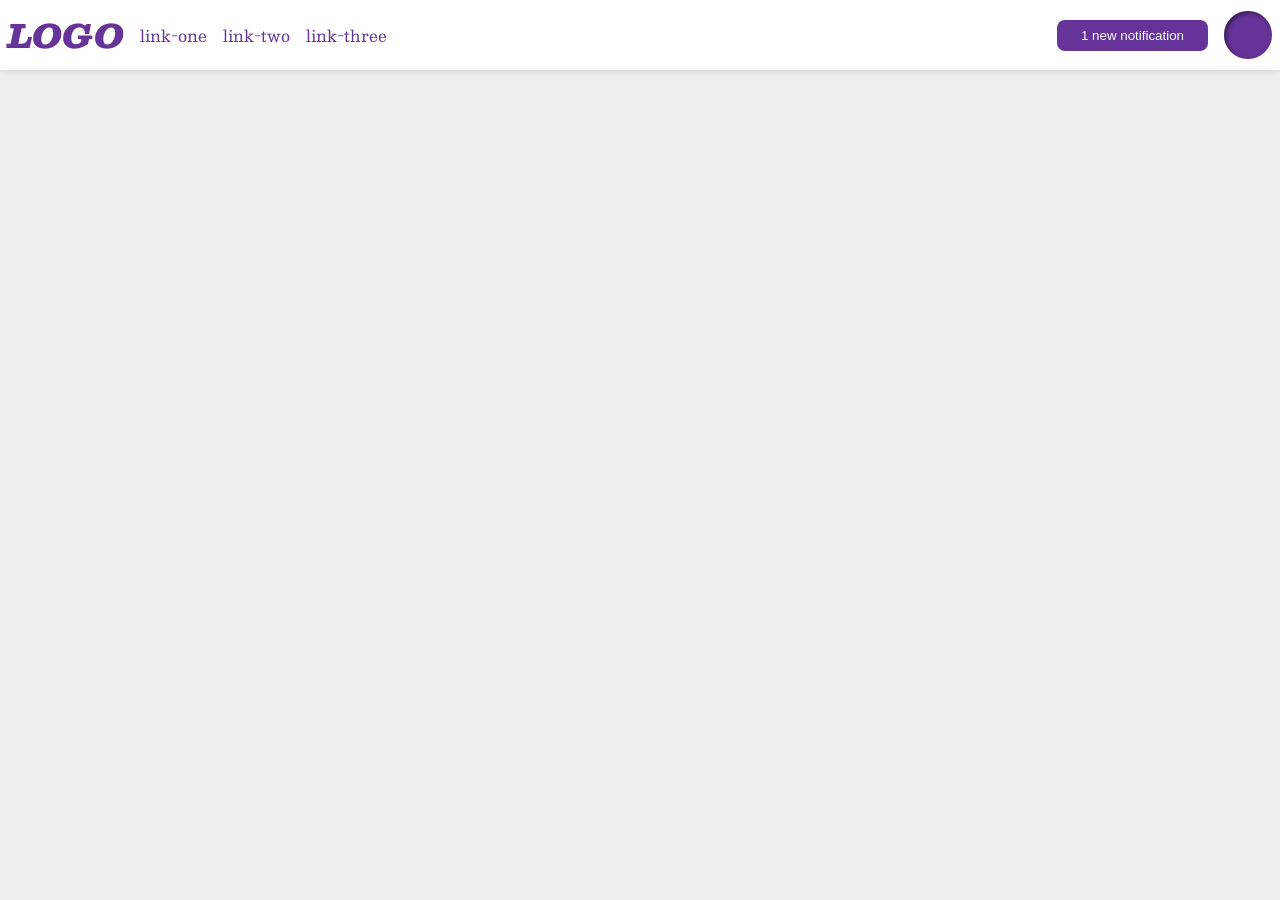
<file: foundations/flex/03-flex-header-2/index.html>
<!DOCTYPE html>
<html lang="en">
  <head>
    <meta charset="UTF-8">
    <meta http-equiv="X-UA-Compatible" content="IE=edge">
    <meta name="viewport" content="width=device-width, initial-scale=1.0">
    <title>Flex Header 2</title>
    <link rel="stylesheet" href="style.css">
  </head>
  <body>
    <div class="header">
      <div class="leftItems">
        <div class="logo">
          LOGO
        </div>
        <ul class="links">
          <li><a href="https://google.com">link-one</a></li>
          <li><a href="https://google.com">link-two</a></li>
          <li><a href="https://google.com">link-three</a></li>
        </ul>
      </div>
      
      <div class="rightItems">
        <button class="notifications">
          1 new notification
        </button>
        <div class="profile-image"></div>
      </div>
    </div>
  </body>
</html>
</file>
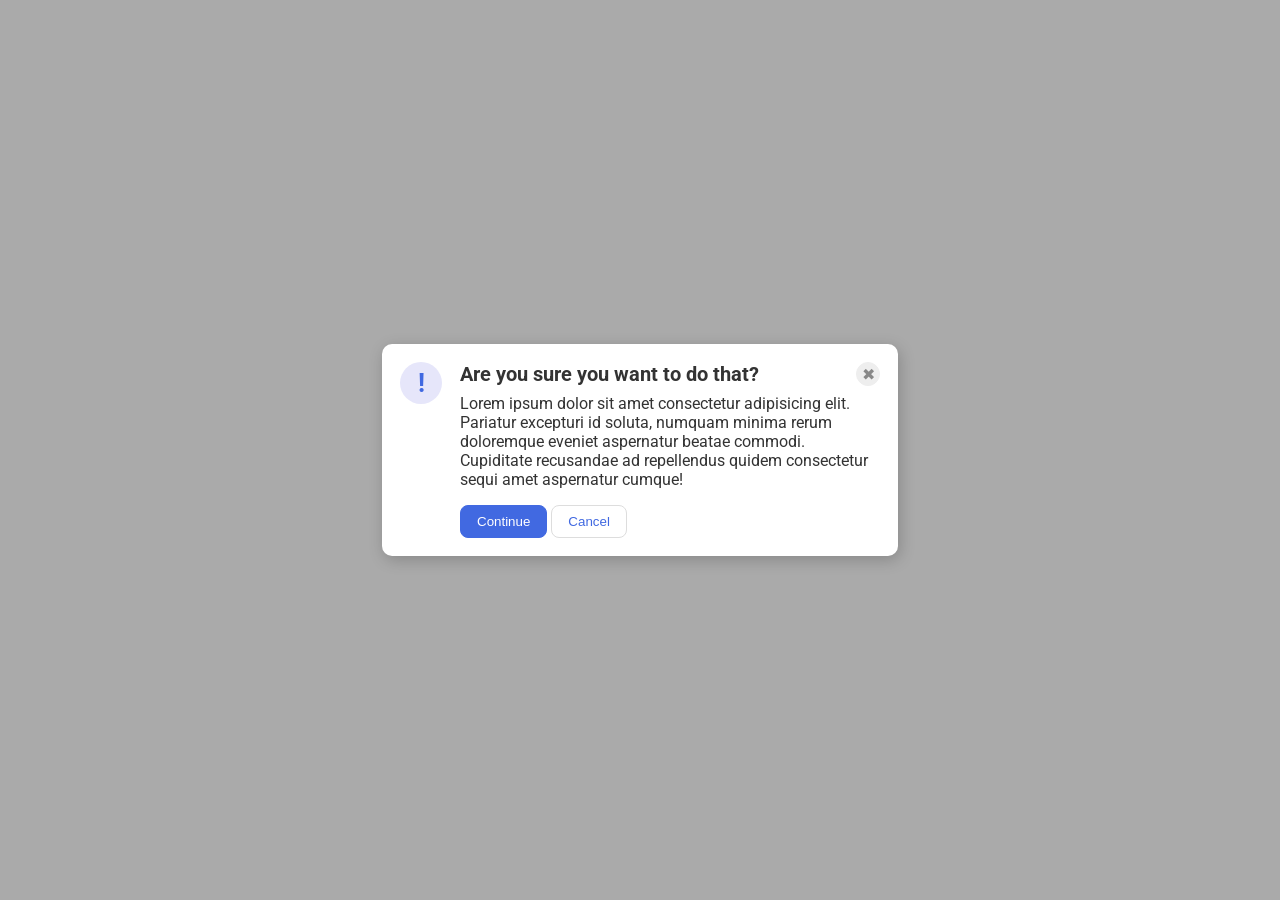
<file: foundations/flex/05-flex-modal/index.html>
<!DOCTYPE html>
<html lang="en">
  <head>
    <meta charset="UTF-8">
    <meta http-equiv="X-UA-Compatible" content="IE=edge">
    <meta name="viewport" content="width=device-width, initial-scale=1.0">
    <link rel="stylesheet" href="style.css">
    <title>Modal</title>
  </head>
  <body>
    <div class="modal">
      <div class="icon">!</div>
      <div class="middleContent">
        <div class="headerRow">
          <div class="header">Are you sure you want to do that?</div>
          <button class="close-button">✖</button>
        </div>
        <div class="text">Lorem ipsum dolor sit amet consectetur adipisicing elit. Pariatur excepturi id soluta, numquam minima rerum doloremque eveniet aspernatur beatae commodi. Cupiditate recusandae ad repellendus quidem consectetur sequi amet aspernatur cumque!</div>
        <button class="continue">Continue</button>
        <button class="cancel">Cancel</button>
      </div>
    </div>
  </body>
</html>
</file>
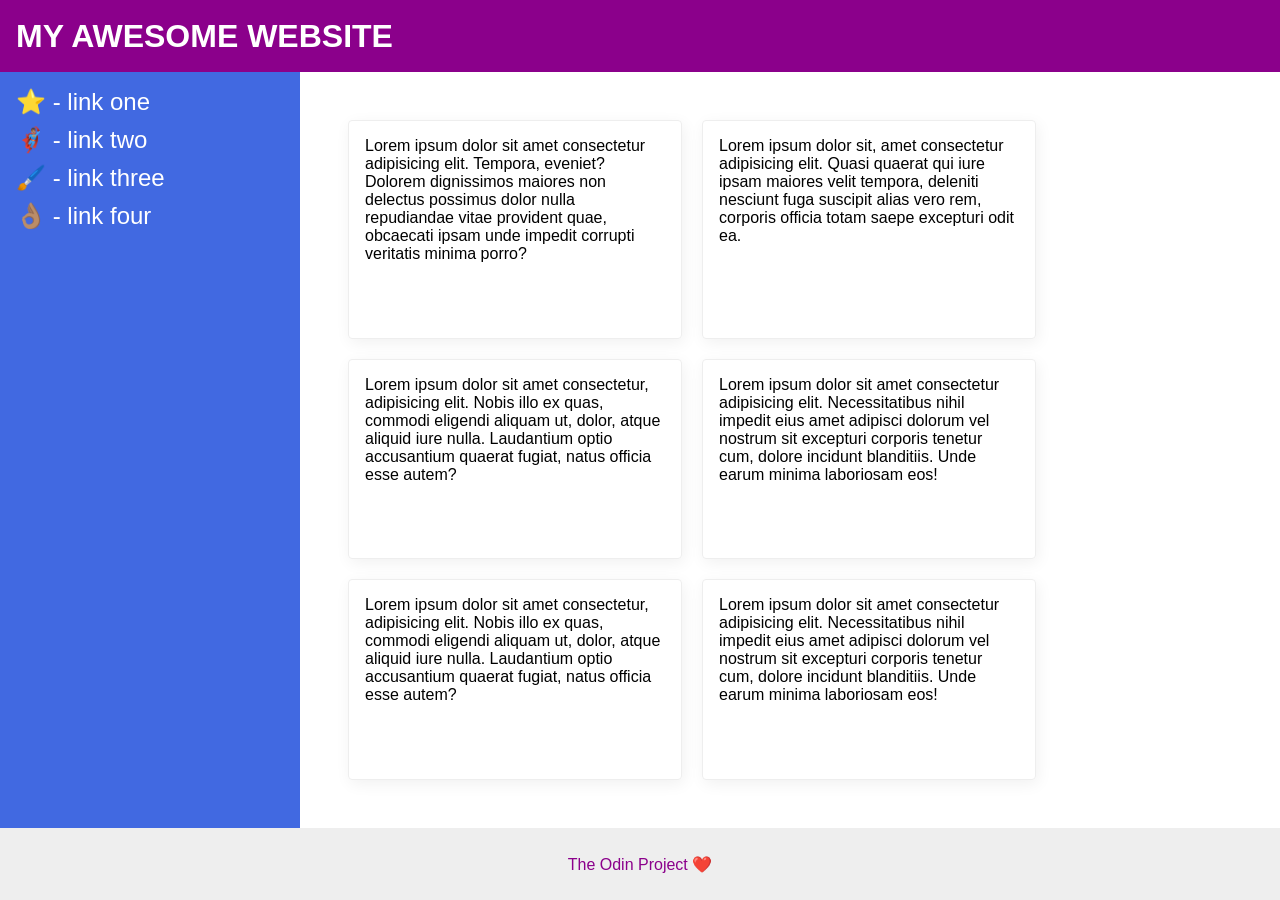
<file: foundations/flex/07-flex-layout-2/index.html>
<!DOCTYPE html>
<html lang="en">
  <head>
    <meta charset="UTF-8">
    <meta http-equiv="X-UA-Compatible" content="IE=edge">
    <meta name="viewport" content="width=device-width, initial-scale=1.0">
    <title>The Holy Grail</title>
    <link rel="stylesheet" href="style.css">
  </head>
  <body>
    <div class="header">
      MY AWESOME WEBSITE
    </div>
    
    <div class="pageContent">
      <div class="sidebar">
        <ul>
          <li><a href="#">⭐ - link one</a></li>
          <li><a href="#">🦸🏽‍♂️ - link two</a></li>
          <li><a href="#">🖌️ - link three</a></li>
          <li><a href="#">👌🏽 - link four</a></li>
        </ul>
      </div>

      <div class="links">
        <div class="card">Lorem ipsum dolor sit amet consectetur adipisicing elit. Tempora, eveniet? Dolorem dignissimos maiores non delectus possimus dolor nulla repudiandae vitae provident quae, obcaecati ipsam unde impedit corrupti veritatis minima porro?</div>
        <div class="card">Lorem ipsum dolor sit, amet consectetur adipisicing elit. Quasi quaerat qui iure ipsam maiores velit tempora, deleniti nesciunt fuga suscipit alias vero rem, corporis officia totam saepe excepturi odit ea.</div>
        <div class="card">Lorem ipsum dolor sit amet consectetur, adipisicing elit. Nobis illo ex quas, commodi eligendi aliquam ut, dolor, atque aliquid iure nulla. Laudantium optio accusantium quaerat fugiat, natus officia esse autem?</div>
        <div class="card">Lorem ipsum dolor sit amet consectetur adipisicing elit. Necessitatibus nihil impedit eius amet adipisci dolorum vel nostrum sit excepturi corporis tenetur cum, dolore incidunt blanditiis. Unde earum minima laboriosam eos!</div>
        <div class="card">Lorem ipsum dolor sit amet consectetur, adipisicing elit. Nobis illo ex quas, commodi eligendi aliquam ut, dolor, atque aliquid iure nulla. Laudantium optio accusantium quaerat fugiat, natus officia esse autem?</div>
        <div class="card">Lorem ipsum dolor sit amet consectetur adipisicing elit. Necessitatibus nihil impedit eius amet adipisci dolorum vel nostrum sit excepturi corporis tenetur cum, dolore incidunt blanditiis. Unde earum minima laboriosam eos!</div>
      </div>
    </div>

    <div class="footer">
      The Odin Project ❤️
    </div>
  </body>
</html>
</file>
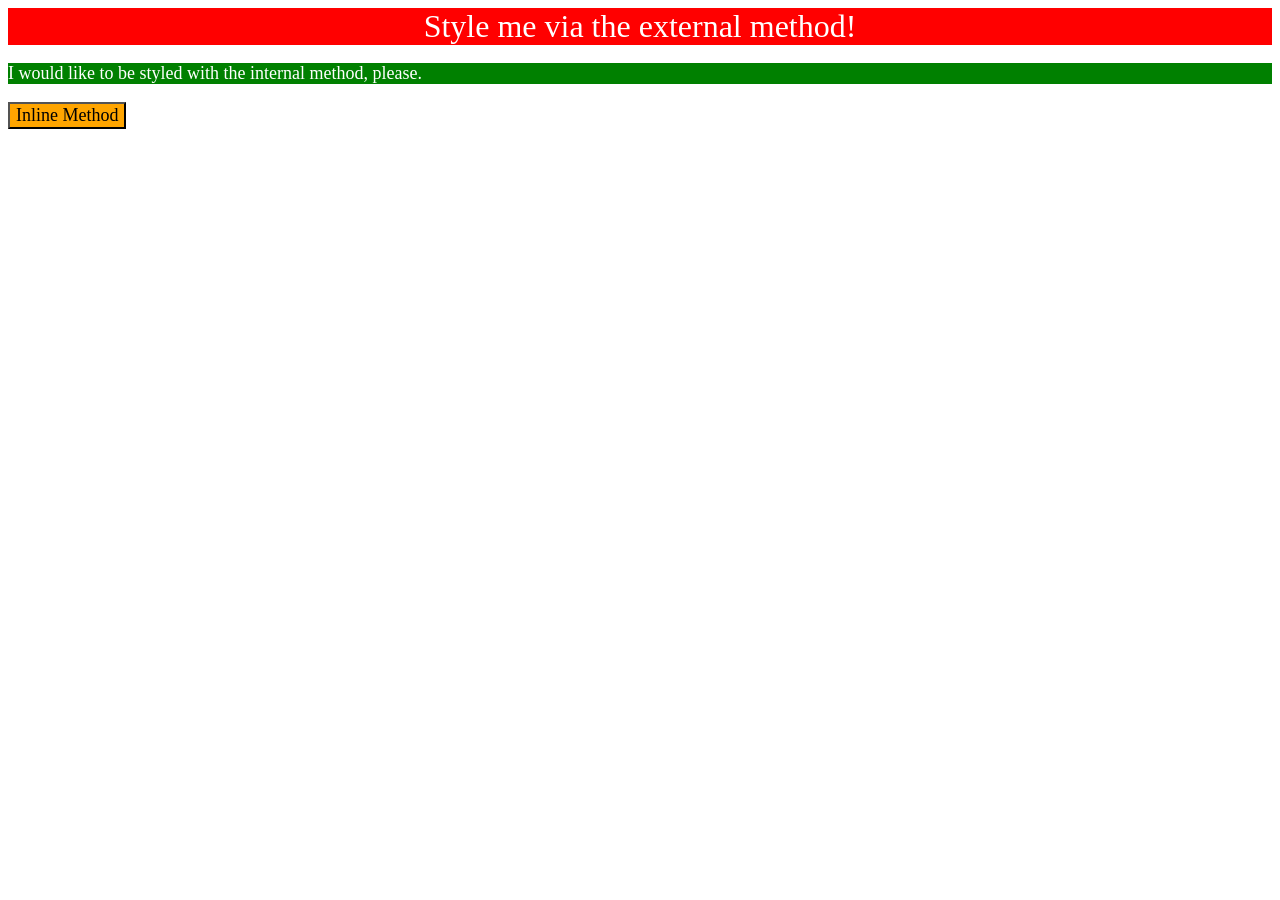
<file: foundations/intro-to-css/01-css-methods/index.html>
<!DOCTYPE html>
<html lang="en">
  <head>
    <meta charset="UTF-8">
    <meta http-equiv="X-UA-Compatible" content="IE=edge">
    <meta name="viewport" content="width=device-width, initial-scale=1.0">
    <link rel="stylesheet" href="style.css">
    <title>Methods for Adding CSS</title>

	<style>
    p {
		background-color: green;
    	color: white;
    	font-weight: 300;
    	font-family: 'Times New Roman', Times, serif;
    	text-align: left;
    	font-size: 18px;
    }
  </style>
  </head>

  <body>
    <div>Style me via the external method!</div>
    <p>I would like to be styled with the internal method, please.</p>
    
  </body><button style="color: #000000; background-color: orange; font-weight: 500; font-family: 'Times New Roman', Times, serif; text-align: left; font-size: 18px;">Inline Method</button>
</html>
</file>
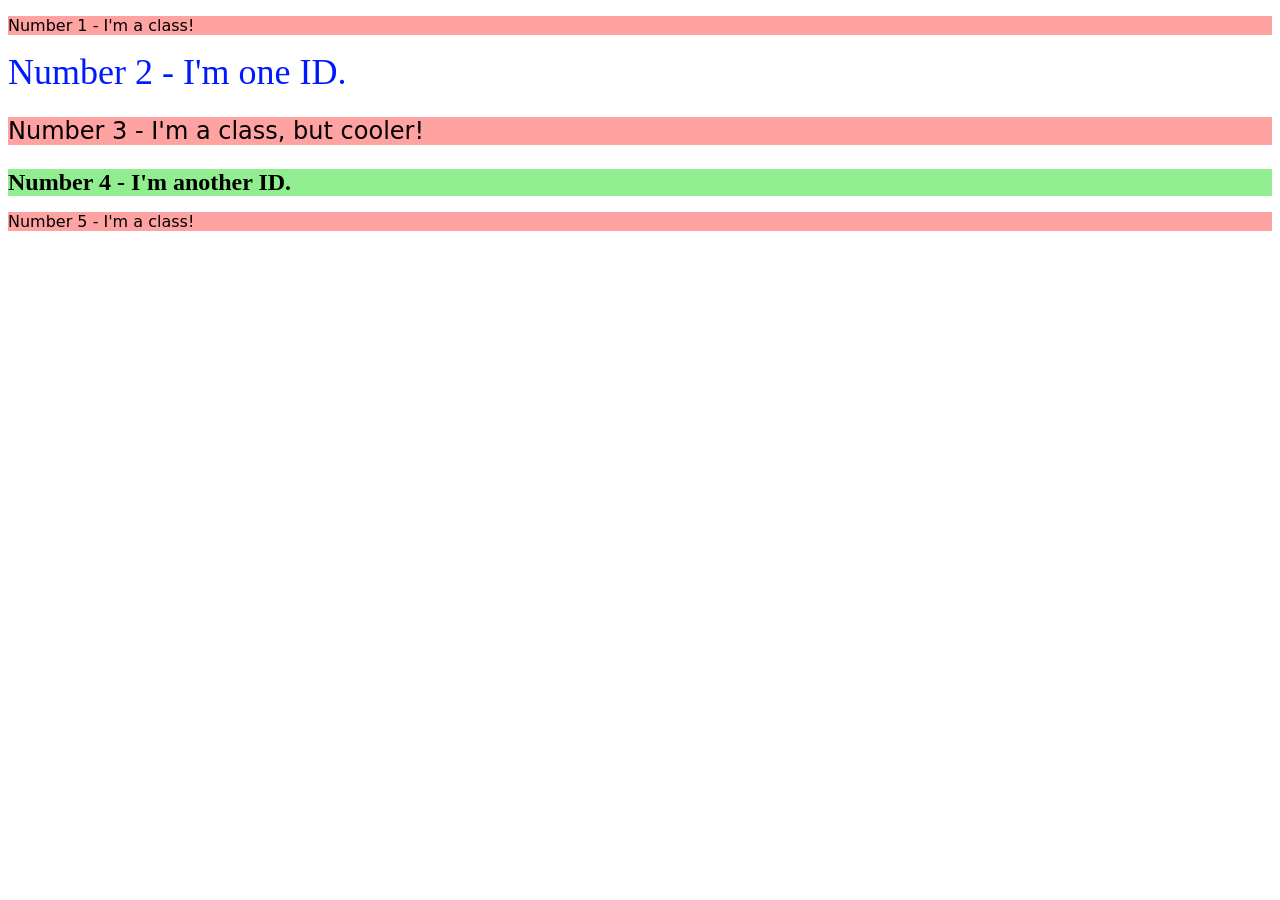
<file: foundations/intro-to-css/02-class-id-selectors/index.html>
<!DOCTYPE html>
<html lang="en">
  <head>
    <meta charset="UTF-8">
    <meta http-equiv="X-UA-Compatible" content="IE=edge">
    <meta name="viewport" content="width=device-width, initial-scale=1.0">
    <title>Class and ID Selectors</title>
    <link rel="stylesheet" href="style.css">
  </head>
  <body>
    <p class="oddNumbers">Number 1 - I'm a class!</p>
    <div id="special2">Number 2 - I'm one ID.</div>
    <p class="oddNumbers biggerText">Number 3 - I'm a class, but cooler!</p>
    <div id="special4">Number 4 - I'm another ID.</div>
    <p class="oddNumbers">Number 5 - I'm a class!</p>
  </body>
</html>
</file>
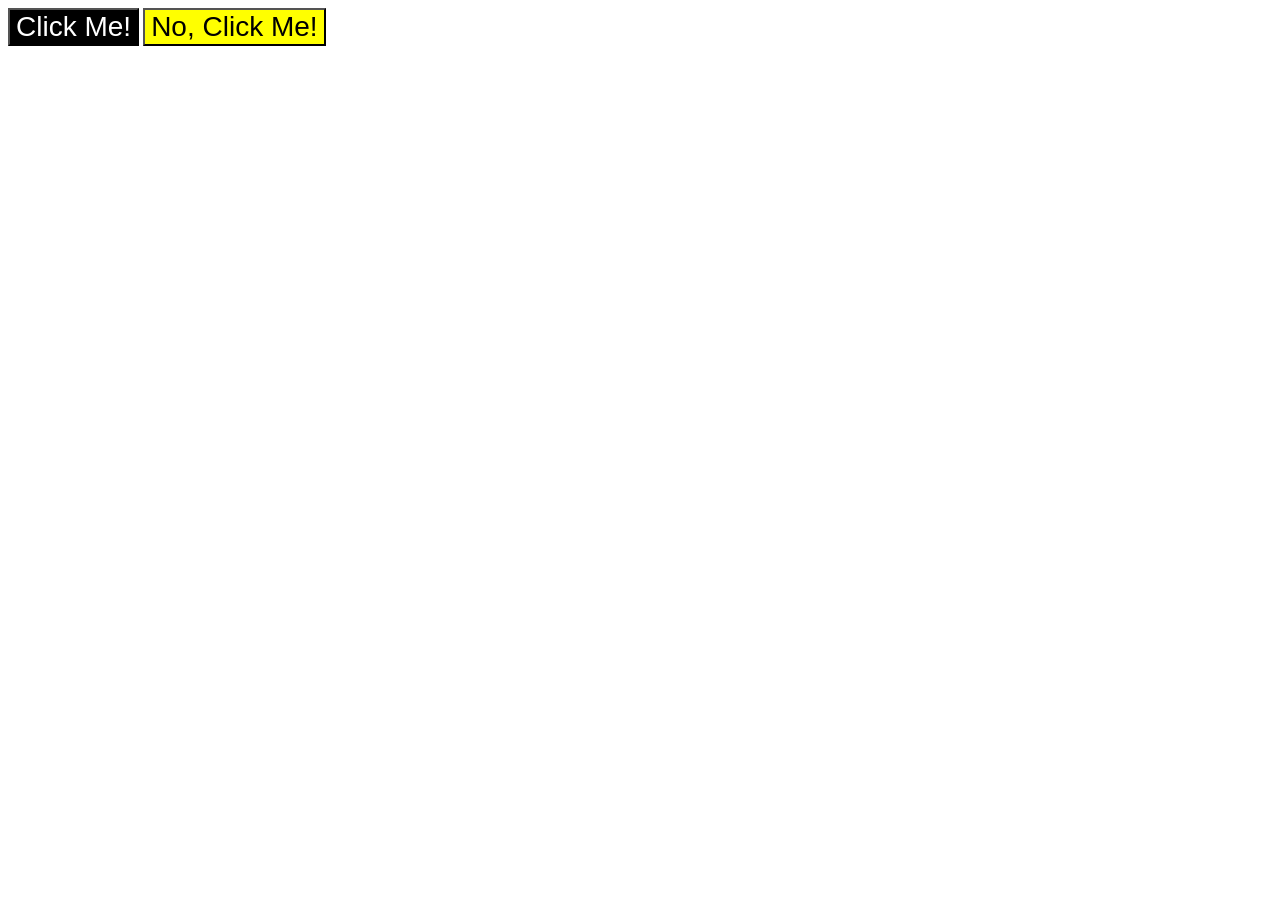
<file: foundations/intro-to-css/03-grouping-selectors/index.html>
<!DOCTYPE html>
<html lang="en">
  <head>
    <meta charset="UTF-8">
    <meta http-equiv="X-UA-Compatible" content="IE=edge">
    <meta name="viewport" content="width=device-width, initial-scale=1.0">
    <title>Grouping Selectors</title>
    <link rel="stylesheet" href="style.css">
  </head>
  <body>
    <button class="Button1">Click Me!</button>
    <button class="Button2">No, Click Me!</button>
  </body>
</html>
</file>
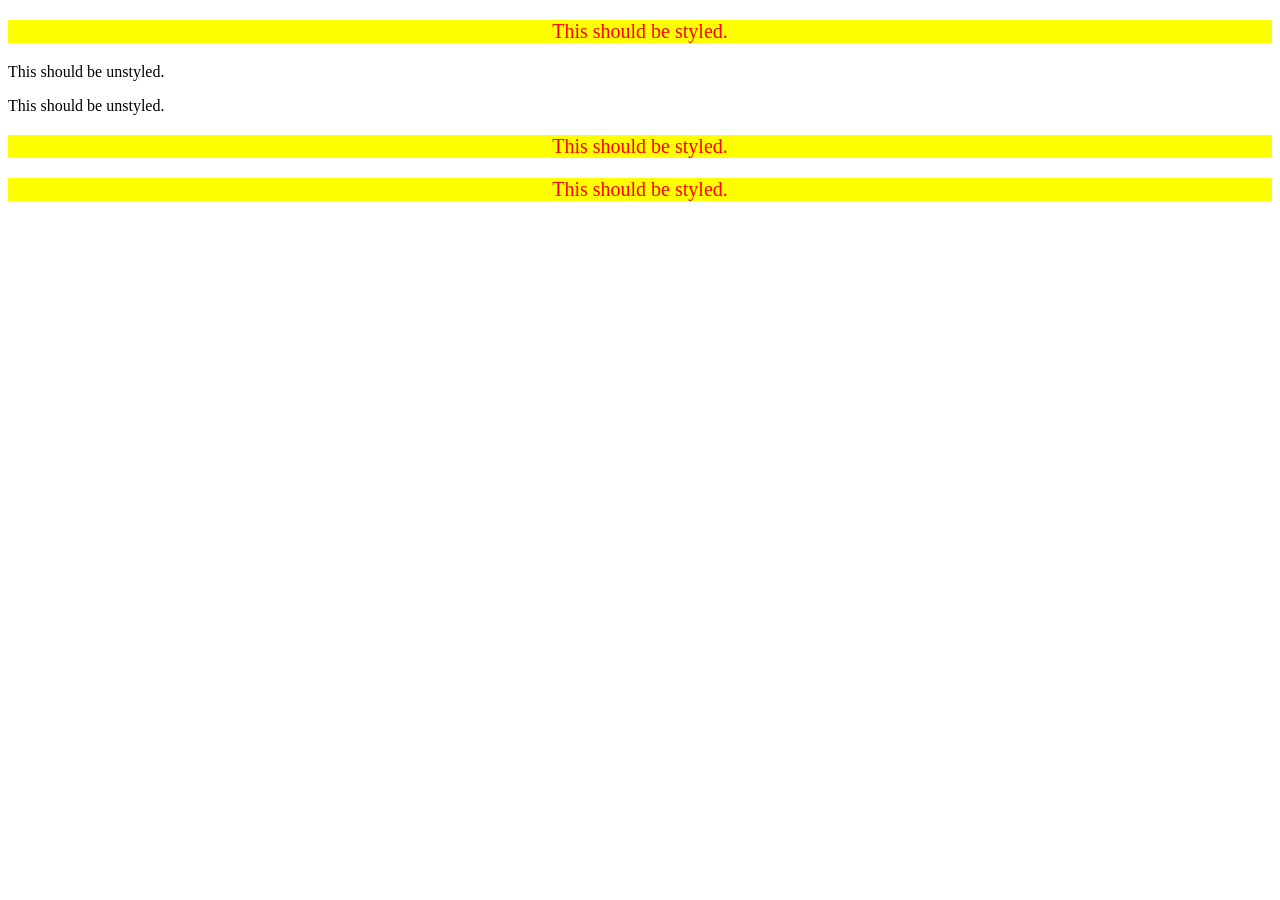
<file: foundations/intro-to-css/05-descendant-combinator/index.html>
<!DOCTYPE html>
<html lang="en">
  <head>
    <meta charset="UTF-8">
    <meta http-equiv="X-UA-Compatible" content="IE=edge">
    <meta name="viewport" content="width=device-width, initial-scale=1.0">
    <title>Descendant Combinator</title>
    <link rel="stylesheet" href="style.css">
  </head>
  <body>
    <div class="container">
      <p class="text">This should be styled.</p>
    </div>
	<p class="text">This should be unstyled.</p>
	<p class="text">This should be unstyled.</p>
    <div class="container">
      <p class="text">This should be styled.</p>
      <p class="text">This should be styled.</p>
    </div>
  </body>
</html>
</file>
<file: foundations/flex/03-flex-header-2/style.css>
/* this is some magical font-importing.  
you'll learn about it later. */
@import url('https://fonts.googleapis.com/css2?family=Besley:ital,wght@0,400;1,900&display=swap');

body {
  margin: 0;
  background: #eee;
  font-family: Besley, serif;
}

.header .leftItems,
.header .rightItems {
  display: flex;
  gap: 16px;
  align-items: center;
}

.header {
  background: white;
  border-bottom: 1px solid #ddd;
  box-shadow: 0 0 8px rgba(0,0,0,.1);
  display: flex;
  justify-content: space-between;
  align-items: center;
  padding: 8px;
}

.links {
  display: flex;
  gap: 16px;
  margin: 0px;
  padding: 0px;

}

.profile-image {
  background: rebeccapurple;
  box-shadow: inset 2px 2px 4px rgba(0,0,0,.5);
  border-radius: 50%;
  width: 48px;
  height: 48px;
}

.logo {
  color: rebeccapurple;
  font-size: 32px;
  font-weight: 900;
  font-style: italic;
}

button {
  border: none;
  border-radius: 8px;
  background: rebeccapurple;
  color: white;
  padding: 8px 24px;
}

a {
  /* this removes the line under our links */
  text-decoration: none;
  color: rebeccapurple;
}

ul {
  list-style-type: none;
}
</file>
<file: foundations/flex/05-flex-modal/style.css>
@import url('https://fonts.googleapis.com/css2?family=Roboto:wght@400;700&display=swap');

html, body {
  height: 100%;
}

body {
  font-family: Roboto, sans-serif;
  margin: 0;
  background: #aaa;
  color: #333;
  /* I'll give you this one for free lol */
  display: flex;
  align-items: center;
  justify-content: center;
}

.modal {
  background: white;
  width: 480px;
  border-radius: 10px;
  box-shadow: 2px 4px 16px rgba(0,0,0,.2);
  padding: 18px;
  display: flex;
  gap: 18px;
}

.icon {
  color: royalblue;
  font-size: 26px;
  font-weight: 700;
  background: lavender;
  width: 42px;
  height: 42px;
  border-radius: 50%;
  display: flex;
  align-items: center;
  justify-content: center;
  flex-shrink: 0;
}

.headerRow {
  display: flex;
  justify-content: space-between;
  align-items: center;
  margin-bottom: 8px;
}

.text {
  margin-bottom: 16px;
}

.close-button {
  flex-shrink: 0;
}

.header {
  font-weight: 700;
  font-size: 20px;
}

.close-button {
  background: #eee;
  border-radius: 50%;
  color: #888;
  font-weight: 400;
  font-size: 16px;
  height: 24px;
  width: 24px;
  display: flex;
  align-items: center;
  justify-content: center;
  border: 1px solid #eee;
  padding: 0;
}

button {
  cursor: pointer;
  padding: 8px 16px;
  border-radius: 8px;
}

button.continue {
  background: royalblue;
  border: 1px solid royalblue;
  color: white;
}

button.cancel {
  background: white;
  border: 1px solid #ddd;
  color: royalblue;
}
</file>
<file: foundations/flex/07-flex-layout-2/style.css>
body {
  font-family: -apple-system, BlinkMacSystemFont, 'Segoe UI', Roboto, Oxygen, Ubuntu, Cantarell, 'Open Sans', 'Helvetica Neue', sans-serif;
  margin: 0;
  min-height: 100vh;
  display: flex;
  flex-direction: column;
}

.pageContent {
  display: flex;
  flex: 1;
}

.header {
  height: 72px;
  background: darkmagenta;
  color: white;
  display: flex;
  align-items: center;
  font-weight: 900;
  font-size: 32px;
  padding-left: 16px;
}

.footer {
  height: 72px;
  background: #eee;
  color: darkmagenta;
  display: flex;
  justify-content: center;
  align-items: center;
  font-weight: 500;
}

.sidebar {
  width: 300px;
  background: royalblue;
  box-sizing: border-box;
  flex-shrink: 0;
  padding: 16px;
}

.links {
  display: flex;
  padding: 48px;
  flex-wrap: wrap;
  gap: 20px;
}

.card {
  border: 1px solid #eee;
  box-shadow: 2px 4px 16px rgba(0,0,0,.06);
  border-radius: 4px;
  width: 300px;
  padding: 16px;
}

ul {
  list-style: none;
  margin: 0;
  padding: 0;
  display: flex;
  flex-direction: column;
  gap: 10px;
}

a {
  text-decoration: none;
  color: white;
  font-size: 24px;
}
</file>
<file: foundations/intro-to-css/01-css-methods/style.css>
div {
    background-color: red;
    color: white;
    font-weight: 500;
    font-family: 'Times New Roman', Times, serif;
    text-align: center;
    font-size: 32px;
}
</file>
<file: foundations/intro-to-css/02-class-id-selectors/style.css>
.oddNumbers {
    background-color: #ffa2a2;
    font-family: Verdana, "DejaVu Sans", sans-serif;
}

.oddNumbers.biggerText {
    font-size: 24px;
}

#special2 {
    font-size: 36px;
    color: #001aff;
}

#special4 {
    font-size: 24px;
    color: #000000;
    background-color: #90ee90;
    font-weight: 900;

}
</file>
<file: foundations/intro-to-css/03-grouping-selectors/style.css>
.Button1,
.Button2 {
    font-family: Helvetica, "Times New Roman", sans-serif;
    font-size: 28px;
}

.Button1 {
    background-color: black;
    color: white;    
}

.Button2 {
    background-color: yellow;
}
</file>
<file: foundations/intro-to-css/05-descendant-combinator/style.css>
.container .text {
    background-color: yellow;
    color: red;
    font-size: 20px;
    text-align: center;
}
</file>
